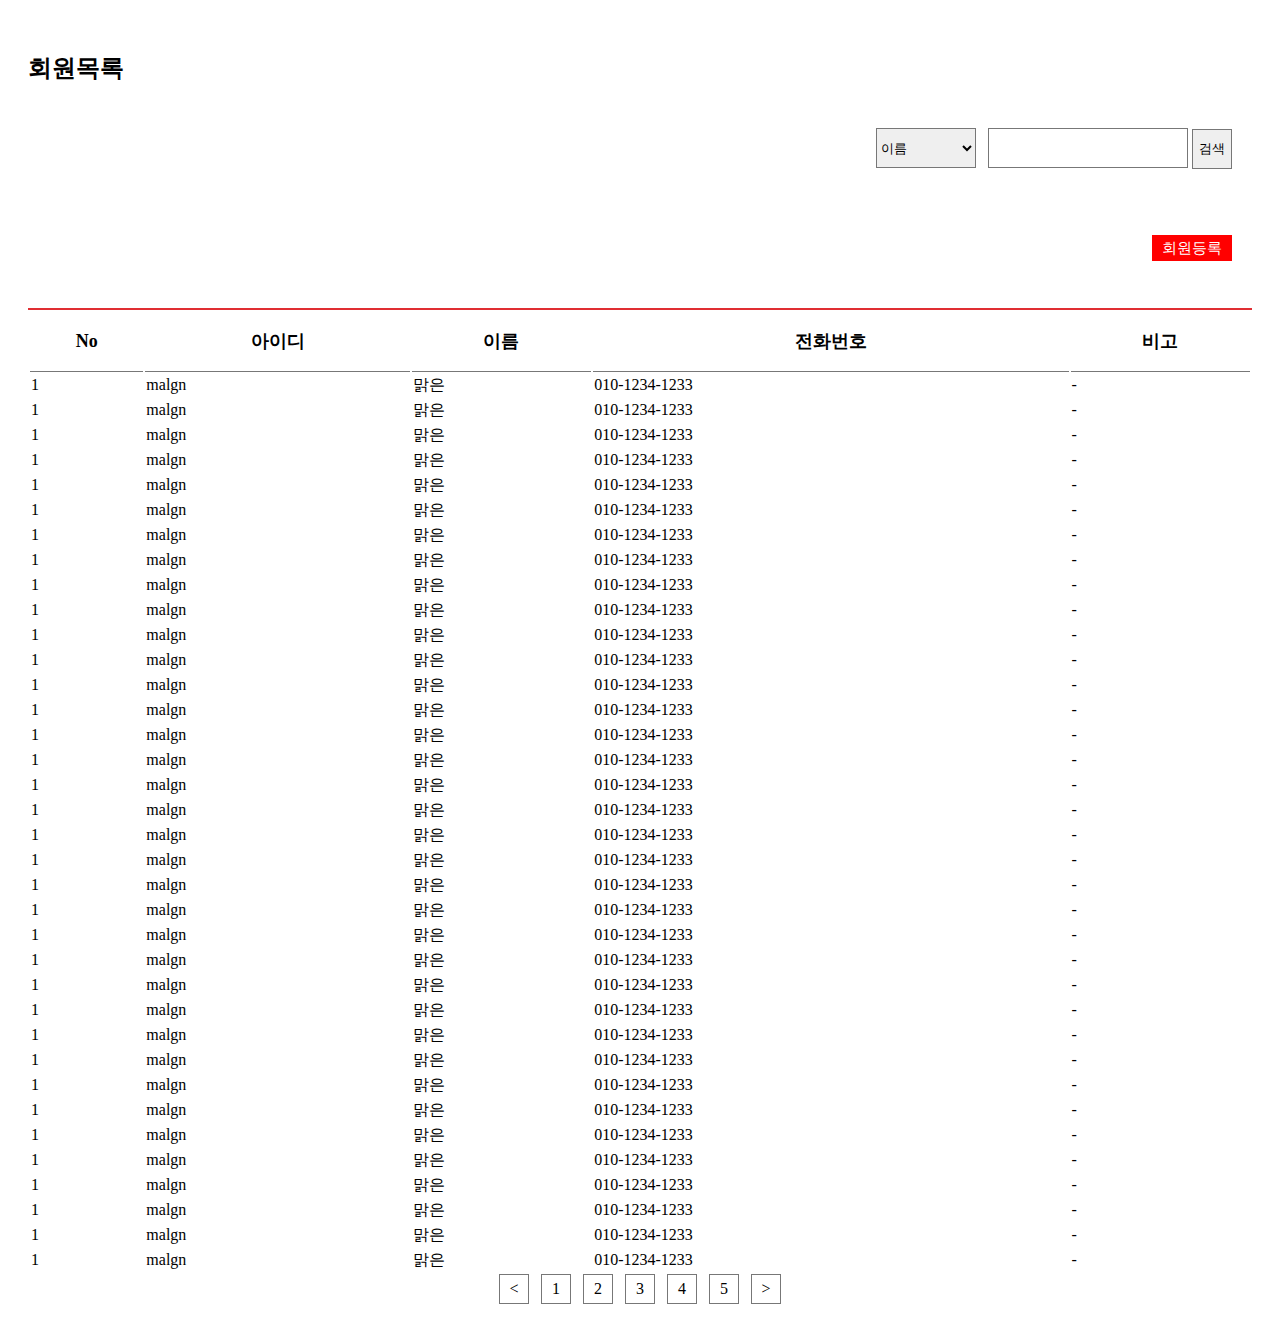
<file: public_html/myweb/html/temp/index.html>
<!doctype html>
<html lang="en">
<head>
    <meta charset="UTF-8">
    <meta name="viewport"
          content="width=device-width, user-scalable=no, initial-scale=1.0, maximum-scale=1.0, minimum-scale=1.0">
    <meta http-equiv="X-UA-Compatible" content="ie=edge">
    <title>Document</title>
    <style>
        * {box-sizing: border-box;}
        a {text-decoration: none; color: inherit;}
        .page {padding:20px;}
        .page .p_title {font-size:24px; color: #000; font-weight: bold; position:sticky; top:0; background-color: #fff;}
        .page .search_box { padding: 20px; text-align:right;}
        .page .search_box select {width:100px; height:40px; border:1px solid #777;}
        .page .search_box input[type=text] {width:200px; height:40px; border:1px solid #777; margin-left:8px;}
        /*inline 요소는 스페이스 한 칸을 먹으므로 font-size:0을 준다*/
        .page .search_box input[type=button] {width:40px; height:40px; border:1px solid #777;}

        .page .list_box {margin-top:50px;}
        .page .list_box table {width:100%; border-top:2px solid #e02e33;}
        .page .list_box table th {  height: 60px; font-size: 20px; position:sticky; top:30px;}
        .page .list_box table th {border-bottom:1px solid #777; height: 60px; font-size: 18px; text-align:center; background-color: #fff;}

        .pagenation {display:block;text-align:center;}
        .pagenation a {display:inline-block;border:1px solid #777; text-align:center;width:30px;height:30px;line-height:28px;}
        .pagenation a+a {margin-left:8px;}
        .page .btn {text-align:right; margin-bottom: 50px;}
        .page .btn_join {background-color: red;color:#fff;font-size:15px;padding:5px 10px; margin: 20px;}
    </style>
</head>
<body>

    <div class="content page">
        <h3 class="p_title">회원목록</h3>
        <div class="search_box">
            <select name="" id="">
                <option value="">이름</option>
                <option value="">번호</option>
                <option value="">주소</option>
            </select>
            <input type="text" name="" id="">
            <input type="button" value="검색">
        </div>

        <div class="list_box">
            <div class="btn">
                <a href="#" class="btn_join">회원등록</a>
            </div>
            <table>

                <thead>
                <tr>
                    <th scope="col">No</th>
                    <th scope="col">아이디</th>
                    <th scope="col">이름</th>
                    <th scope="col">전화번호</th>
                    <th scope="col">비고</th>
                </tr>
                </thead>
                <tbody>
                <tr>
                    <td>1</td>
                    <td>malgn</td>
                    <td>맑은</td>
                    <td>010-1234-1233</td>
                    <td>-</td>
                </tr>
                <tr>
                    <td>1</td>
                    <td>malgn</td>
                    <td>맑은</td>
                    <td>010-1234-1233</td>
                    <td>-</td>
                </tr>
                <tr>
                    <td>1</td>
                    <td>malgn</td>
                    <td>맑은</td>
                    <td>010-1234-1233</td>
                    <td>-</td>
                </tr>
                <tr>
                    <td>1</td>
                    <td>malgn</td>
                    <td>맑은</td>
                    <td>010-1234-1233</td>
                    <td>-</td>
                </tr>
                <tr>
                    <td>1</td>
                    <td>malgn</td>
                    <td>맑은</td>
                    <td>010-1234-1233</td>
                    <td>-</td>
                </tr>
                <tr>
                    <td>1</td>
                    <td>malgn</td>
                    <td>맑은</td>
                    <td>010-1234-1233</td>
                    <td>-</td>
                </tr>
                <tr>
                    <td>1</td>
                    <td>malgn</td>
                    <td>맑은</td>
                    <td>010-1234-1233</td>
                    <td>-</td>
                </tr>
                <tr>
                    <td>1</td>
                    <td>malgn</td>
                    <td>맑은</td>
                    <td>010-1234-1233</td>
                    <td>-</td>
                </tr>
                <tr>
                    <td>1</td>
                    <td>malgn</td>
                    <td>맑은</td>
                    <td>010-1234-1233</td>
                    <td>-</td>
                </tr>
                <tr>
                    <td>1</td>
                    <td>malgn</td>
                    <td>맑은</td>
                    <td>010-1234-1233</td>
                    <td>-</td>
                </tr>
                <tr>
                    <td>1</td>
                    <td>malgn</td>
                    <td>맑은</td>
                    <td>010-1234-1233</td>
                    <td>-</td>
                </tr>
                <tr>
                    <td>1</td>
                    <td>malgn</td>
                    <td>맑은</td>
                    <td>010-1234-1233</td>
                    <td>-</td>
                </tr>
                <tr>
                    <td>1</td>
                    <td>malgn</td>
                    <td>맑은</td>
                    <td>010-1234-1233</td>
                    <td>-</td>
                </tr>
                <tr>
                    <td>1</td>
                    <td>malgn</td>
                    <td>맑은</td>
                    <td>010-1234-1233</td>
                    <td>-</td>
                </tr>
                <tr>
                    <td>1</td>
                    <td>malgn</td>
                    <td>맑은</td>
                    <td>010-1234-1233</td>
                    <td>-</td>
                </tr>
                <tr>
                    <td>1</td>
                    <td>malgn</td>
                    <td>맑은</td>
                    <td>010-1234-1233</td>
                    <td>-</td>
                </tr>
                <tr>
                    <td>1</td>
                    <td>malgn</td>
                    <td>맑은</td>
                    <td>010-1234-1233</td>
                    <td>-</td>
                </tr>
                <tr>
                    <td>1</td>
                    <td>malgn</td>
                    <td>맑은</td>
                    <td>010-1234-1233</td>
                    <td>-</td>
                </tr>
                <tr>
                    <td>1</td>
                    <td>malgn</td>
                    <td>맑은</td>
                    <td>010-1234-1233</td>
                    <td>-</td>
                </tr>
                <tr>
                    <td>1</td>
                    <td>malgn</td>
                    <td>맑은</td>
                    <td>010-1234-1233</td>
                    <td>-</td>
                </tr>
                <tr>
                    <td>1</td>
                    <td>malgn</td>
                    <td>맑은</td>
                    <td>010-1234-1233</td>
                    <td>-</td>
                </tr>
                <tr>
                    <td>1</td>
                    <td>malgn</td>
                    <td>맑은</td>
                    <td>010-1234-1233</td>
                    <td>-</td>
                </tr>
                <tr>
                    <td>1</td>
                    <td>malgn</td>
                    <td>맑은</td>
                    <td>010-1234-1233</td>
                    <td>-</td>
                </tr>
                <tr>
                    <td>1</td>
                    <td>malgn</td>
                    <td>맑은</td>
                    <td>010-1234-1233</td>
                    <td>-</td>
                </tr>
                <tr>
                    <td>1</td>
                    <td>malgn</td>
                    <td>맑은</td>
                    <td>010-1234-1233</td>
                    <td>-</td>
                </tr>
                <tr>
                    <td>1</td>
                    <td>malgn</td>
                    <td>맑은</td>
                    <td>010-1234-1233</td>
                    <td>-</td>
                </tr>
                <tr>
                    <td>1</td>
                    <td>malgn</td>
                    <td>맑은</td>
                    <td>010-1234-1233</td>
                    <td>-</td>
                </tr>
                <tr>
                    <td>1</td>
                    <td>malgn</td>
                    <td>맑은</td>
                    <td>010-1234-1233</td>
                    <td>-</td>
                </tr>
                <tr>
                    <td>1</td>
                    <td>malgn</td>
                    <td>맑은</td>
                    <td>010-1234-1233</td>
                    <td>-</td>
                </tr>
                <tr>
                    <td>1</td>
                    <td>malgn</td>
                    <td>맑은</td>
                    <td>010-1234-1233</td>
                    <td>-</td>
                </tr>
                <tr>
                    <td>1</td>
                    <td>malgn</td>
                    <td>맑은</td>
                    <td>010-1234-1233</td>
                    <td>-</td>
                </tr>
                <tr>
                    <td>1</td>
                    <td>malgn</td>
                    <td>맑은</td>
                    <td>010-1234-1233</td>
                    <td>-</td>
                </tr>
                <tr>
                    <td>1</td>
                    <td>malgn</td>
                    <td>맑은</td>
                    <td>010-1234-1233</td>
                    <td>-</td>
                </tr>
                <tr>
                    <td>1</td>
                    <td>malgn</td>
                    <td>맑은</td>
                    <td>010-1234-1233</td>
                    <td>-</td>
                </tr>
                <tr>
                    <td>1</td>
                    <td>malgn</td>
                    <td>맑은</td>
                    <td>010-1234-1233</td>
                    <td>-</td>
                </tr>
                <tr>
                    <td>1</td>
                    <td>malgn</td>
                    <td>맑은</td>
                    <td>010-1234-1233</td>
                    <td>-</td>
                </tr>
                </tbody>
            </table>
        </div>
        <div class="pagenation">
            <a href="#">&lt;</a>
            <a href="#">1</a>
            <a href="#">2</a>
            <a href="#">3</a>
            <a href="#">4</a>
            <a href="#">5</a>
            <a href="#">&gt;</a>
        </div>

    </div>
</body>
</html>
</file>
